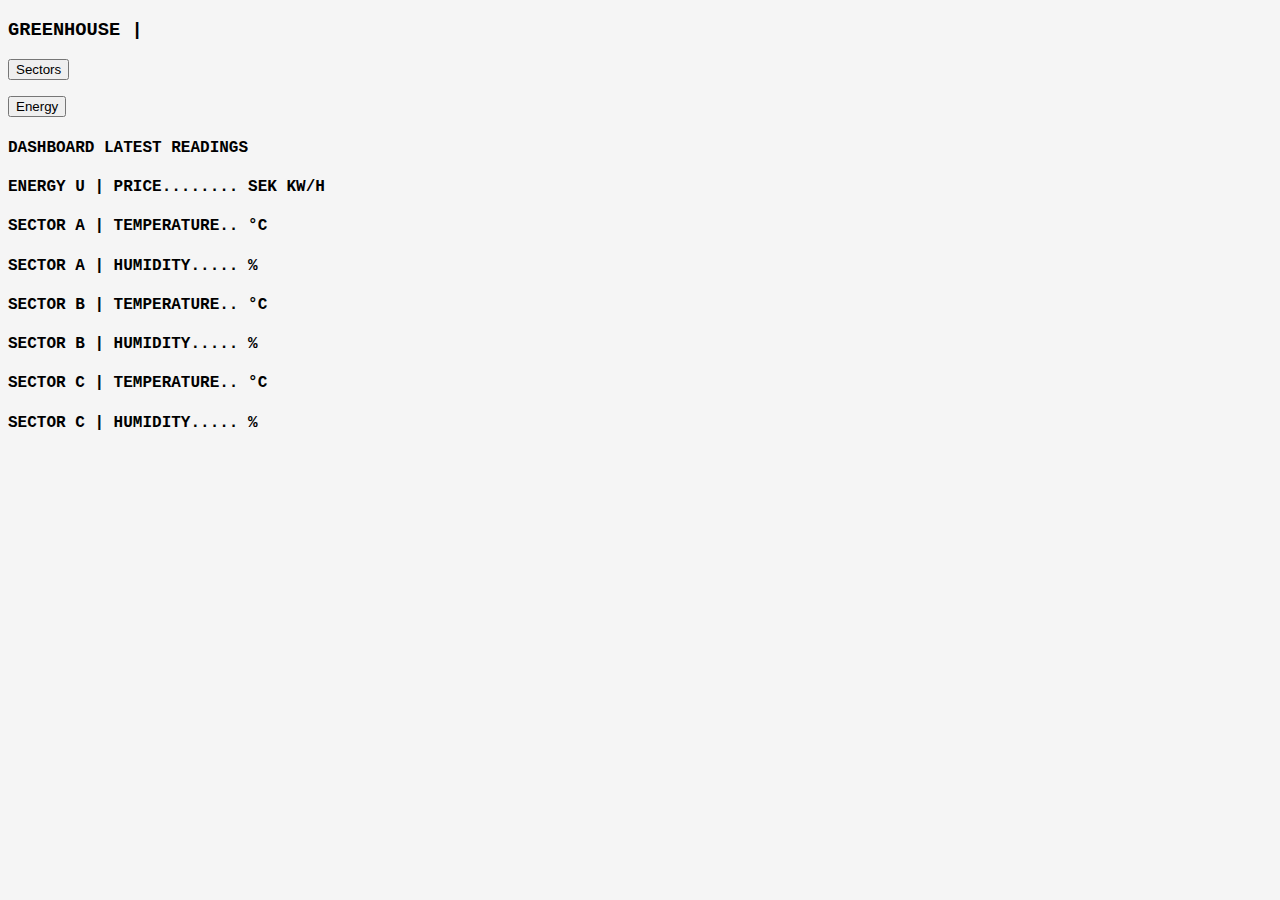
<file: Greenhouse/src/main/resources/templates/index.html>
<!DOCTYPE html>
<html xmlns:th="http://www.thymeleaf.org">
<head>
  <meta charset="UTF-8">
  <title>Greenhouse Sectors</title>
  <link href="../static/makeup.css" th:href="@{/makeup.css}" rel="stylesheet" />
</head>
<body>

<h3>GREENHOUSE |</h3>

<div>
  <p><a href="/sectors"><button>Sectors</button></a></p>
  <p><a href="/energy"><button>Energy</button></a></p>

  <h4>DASHBOARD LATEST READINGS</h4>

  <h4>ENERGY U | PRICE........<td th:text="${energy_last.price}"></td> SEK KW/H</h4>
  <h4>SECTOR A | TEMPERATURE..<td th:text="${sensor1temp.data}"></td> °C</h4>
  <h4>SECTOR A | HUMIDITY.....<td th:text="${sensor1humd.data}"></td> %</h4>
  <h4>SECTOR B | TEMPERATURE..<td th:text="${sensor2temp.data}"></td> °C</h4>
  <h4>SECTOR B | HUMIDITY.....<td th:text="${sensor2humd.data}"></td> %</h4>
  <h4>SECTOR C | TEMPERATURE..<td th:text="${sensor3temp.data}"></td> °C</h4>
  <h4>SECTOR C | HUMIDITY.....<td th:text="${sensor3humd.data}"></td> %</h4>

  </div>
</body>
</html>
</file>
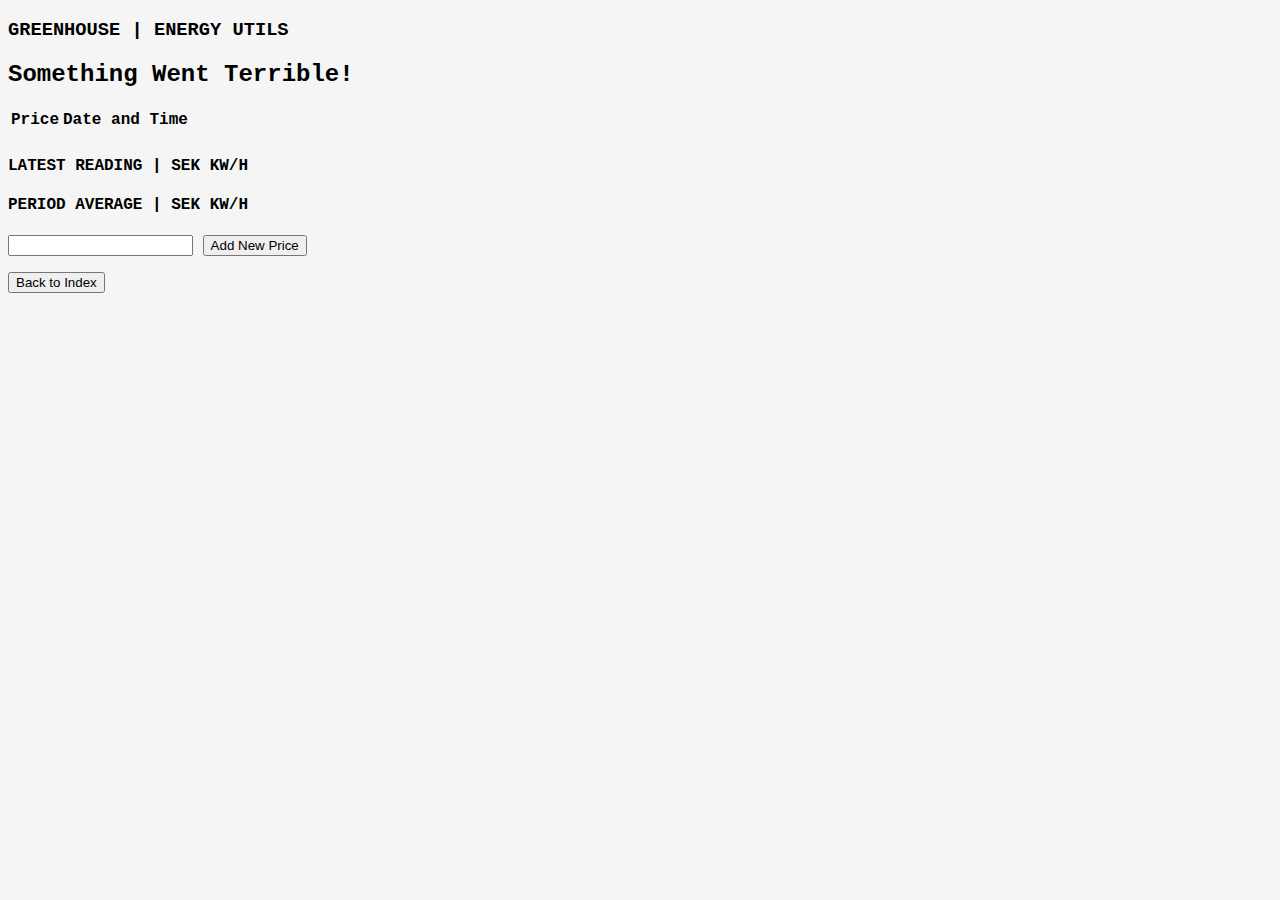
<file: Greenhouse/src/main/resources/templates/energy.html>
<!DOCTYPE html>
<html xmlns:th="http://www.thymeleaf.org">
<head>
    <meta charset="UTF-8">
    <title>Title</title>
    <link href="../static/makeup.css" th:href="@{/makeup.css}" rel="stylesheet" />
</head>
<body>

<h3>GREENHOUSE | ENERGY UTILS</h3>

<div th:switch="${energyTable}"><h2 th:case="null">Something Went Terrible!</h2>
    <div th:case="*">
        <table>
          <thead>
          <tr>
              <th>Price</th>
              <th>Date and Time</th>
          </tr>
          </thead>
          <tbody>
          <tr th:each="data : ${energyTable}">
              <td th:text="${data.price}"></td>
              <td th:text="${data.timestamp}"></td>
          </tr>
          </tbody>
        </table>
    </div>

    <h4>LATEST READING |<td th:text="${lastEnergyData.price}"></td> SEK KW/H</h4>
    <h4>PERIOD AVERAGE |<td th:text="${priceAverage}"></td> SEK KW/H</h4>

    <form th:action="@{/energy/update}" th:object="${energyData}" method="POST">
        <input type="text" th:field="*{price}"/>
        <button type="submit" class="btn btn-primary col-2">Add New Price</button>
    </form>

    <p><a href="/"><button>Back to Index</button></a></p>
</div>
</body>
</html>
</file>
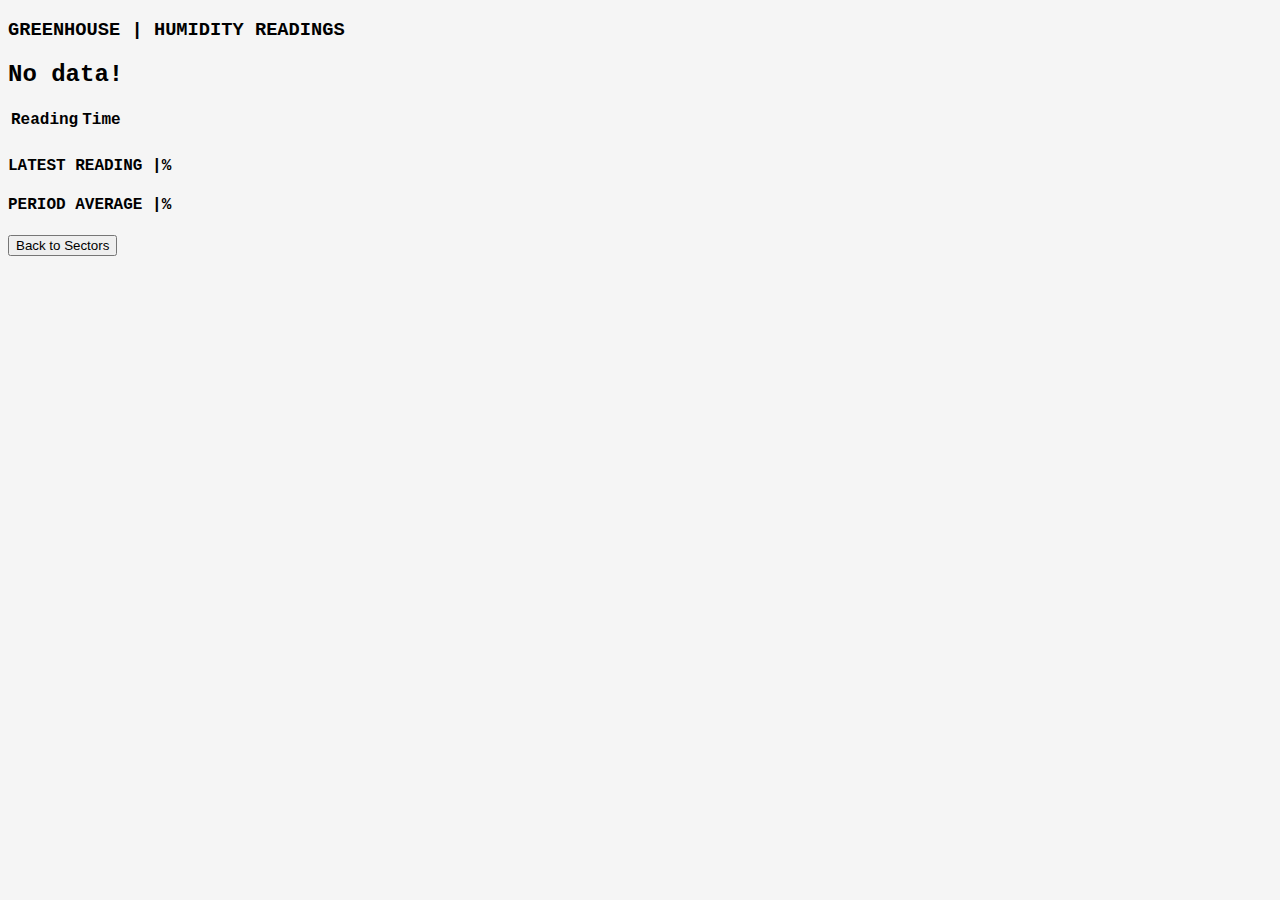
<file: Greenhouse/src/main/resources/templates/humidity.html>
<!DOCTYPE html>
<html xmlns:th="http://www.thymeleaf.org">
<head>
    <meta charset="UTF-8">
    <title>Greenhouse Sectors</title>
    <link href="../static/makeup.css" th:href="@{/makeup.css}" rel="stylesheet" />
</head>
<body>

<h3>GREENHOUSE | HUMIDITY READINGS <td th:text="${sector}"></td></h3>

<div th:switch="${sensor}">
    <h2 th:case="null">No data!</h2>
    <div th:case="*">
        <table>
            <thead><tr><th>Reading</th><th>Time</th></tr></thead>
            <tbody>
            <tr th:each="data : ${sensor}">
                <td th:text="${data.data}"></td>
                <td th:text="${data.timestamp}"></td>
            </tr>
            </tbody>
        </table>
    </div>
    <h4>LATEST READING |<td th:text="${lastHumidityData.data}"></td>%</h4>
    <h4>PERIOD AVERAGE |<td th:text="${humidityAverage}"></td>%</h4>
    <p><a href="/sectors"><button>Back to Sectors</button></a></p>
</div>
</body>
</html>
</file>
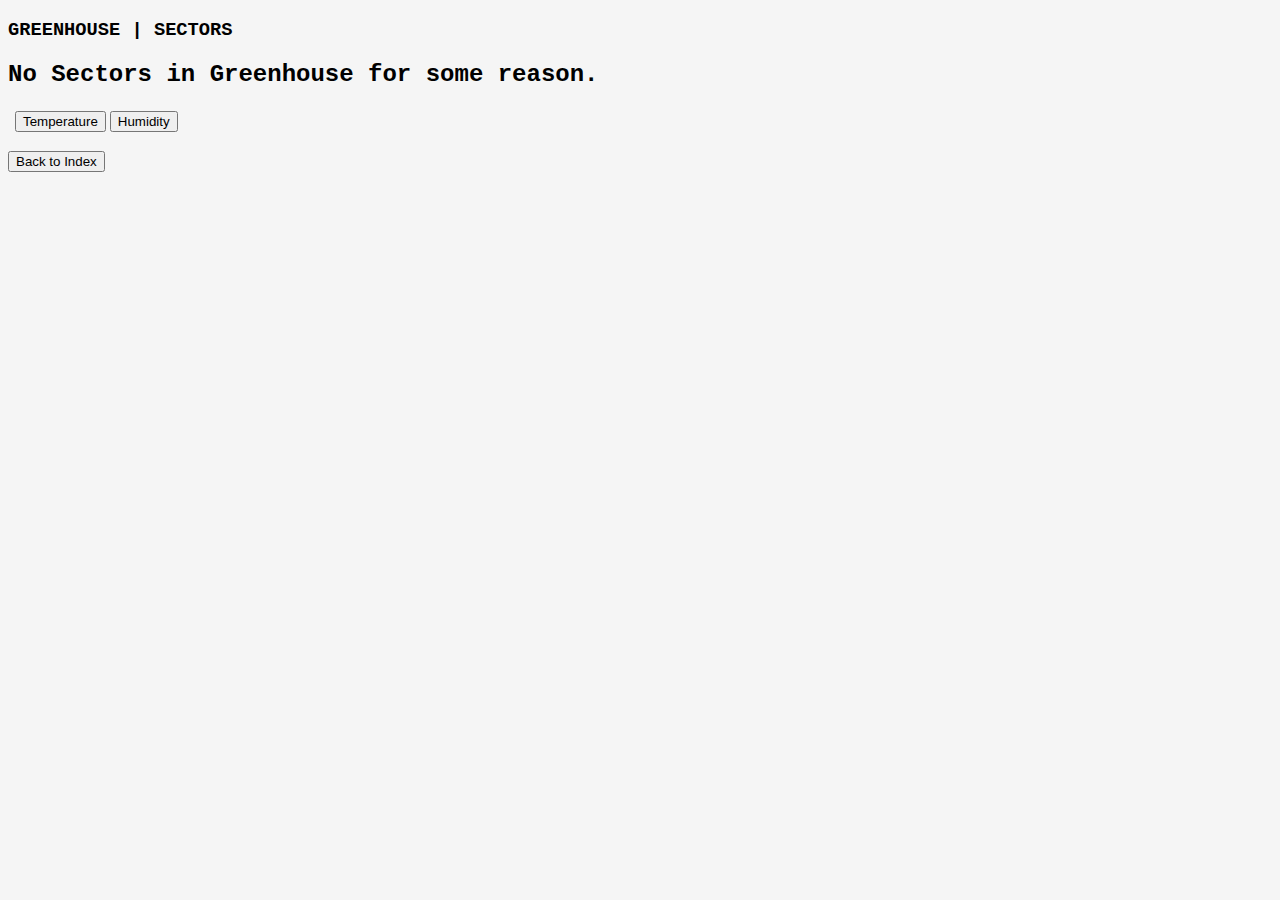
<file: Greenhouse/src/main/resources/templates/sectors.html>
<!DOCTYPE html>
<html xmlns:th="http://www.thymeleaf.org">

<head>
  <meta charset="UTF-8">
  <title>Greenhouse Sectors</title>
  <link href="../static/makeup.css" th:href="@{/makeup.css}" rel="stylesheet" />
</head>
<body>

<h3>GREENHOUSE | SECTORS</h3>

<div th:switch="${sectors}">

  <h2 th:case="null">No Sectors in Greenhouse for some reason.</h2>
  <div th:case="*">

    <table>
      <tbody><tr th:each="sector : ${sectors}">
        <td th:class="sub_header" th:text="${sector.name.toUpperCase()}   "></td>
        <td><a th:href="@{/sectors/sector/temperature/{id}(id=${sector.id})}"><button>Temperature</button></a></td>
        <td><a th:href="@{/sectors/sector/humidity/{id}(id=${sector.id})}"><button>Humidity</button></a></td>
      </tbody>
    </table>

  </div>
  <p><a href="/"><button>Back to Index</button></a></p>
</div>

</body>
</html>
</file>
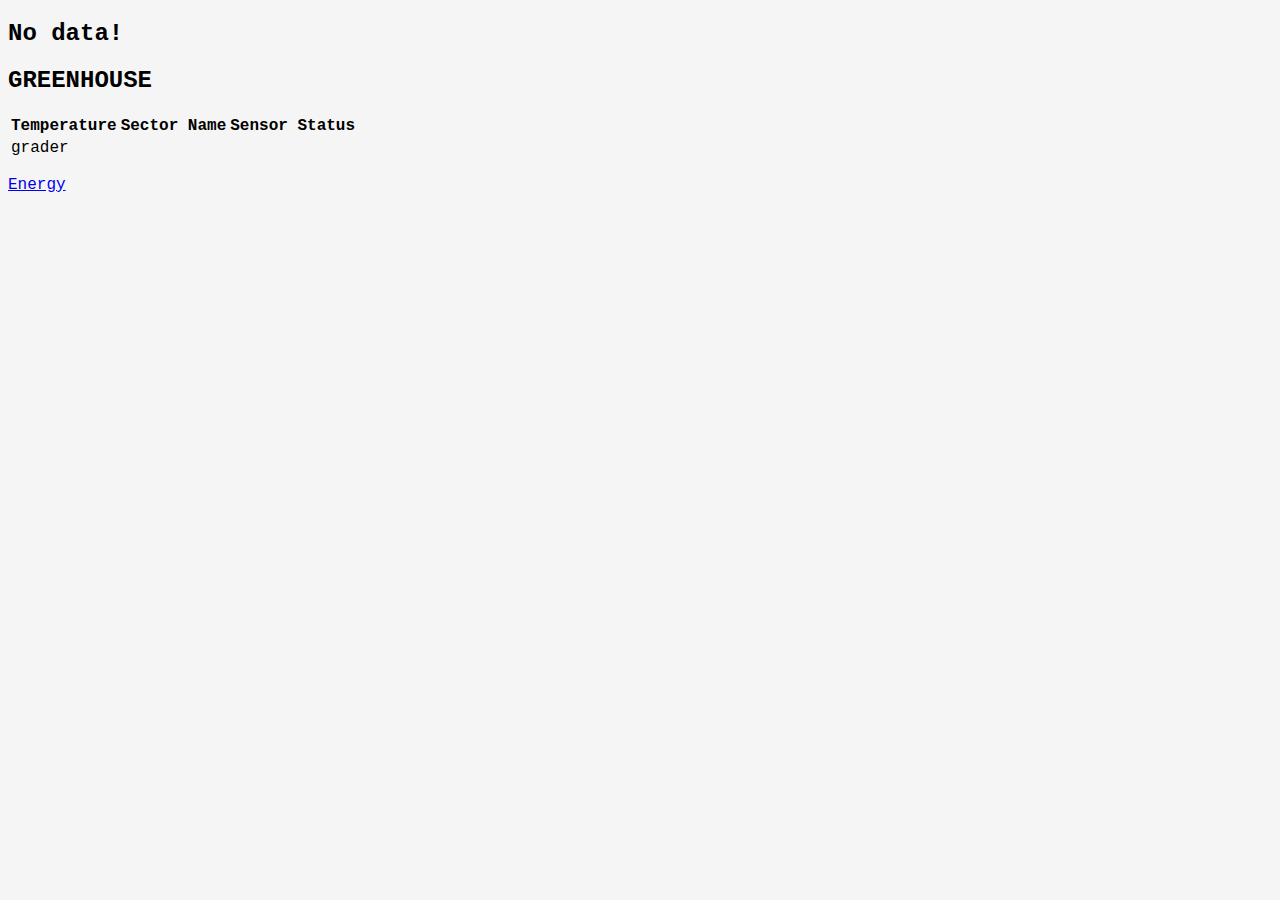
<file: Greenhouse/src/main/resources/templates/sensors.html>
<!DOCTYPE html>
<html xmlns:th="http://www.thymeleaf.org">
<head>
  <meta charset="UTF-8">
  <title>Greenhouse Sectors</title>
  <link href="../static/makeup.css" th:href="@{/makeup.css}" rel="stylesheet" />
</head>
<body>
<div th:switch="${sensors}">
  <h2 th:case="null">No data!</h2>
  <div th:case="*">
    <h2>GREENHOUSE</h2>
    <table>
      <thead><tr><th>Temperature</th><th>Sector Name</th><th>Sensor Status</th></tr></thead>
      <tbody>
      <tr th:each="data : ${sensors}">
        <td th:text="${data.data}">grader</td>
        <td th:text="${data.sectorID}"></td>
        <td th:text="${data.timestamp}"></td>
      </tr>
      </tbody>
    </table>
  </div>
  <p><a href="/energy">Energy</a></p>
</div>
</body>
</html>
</file>
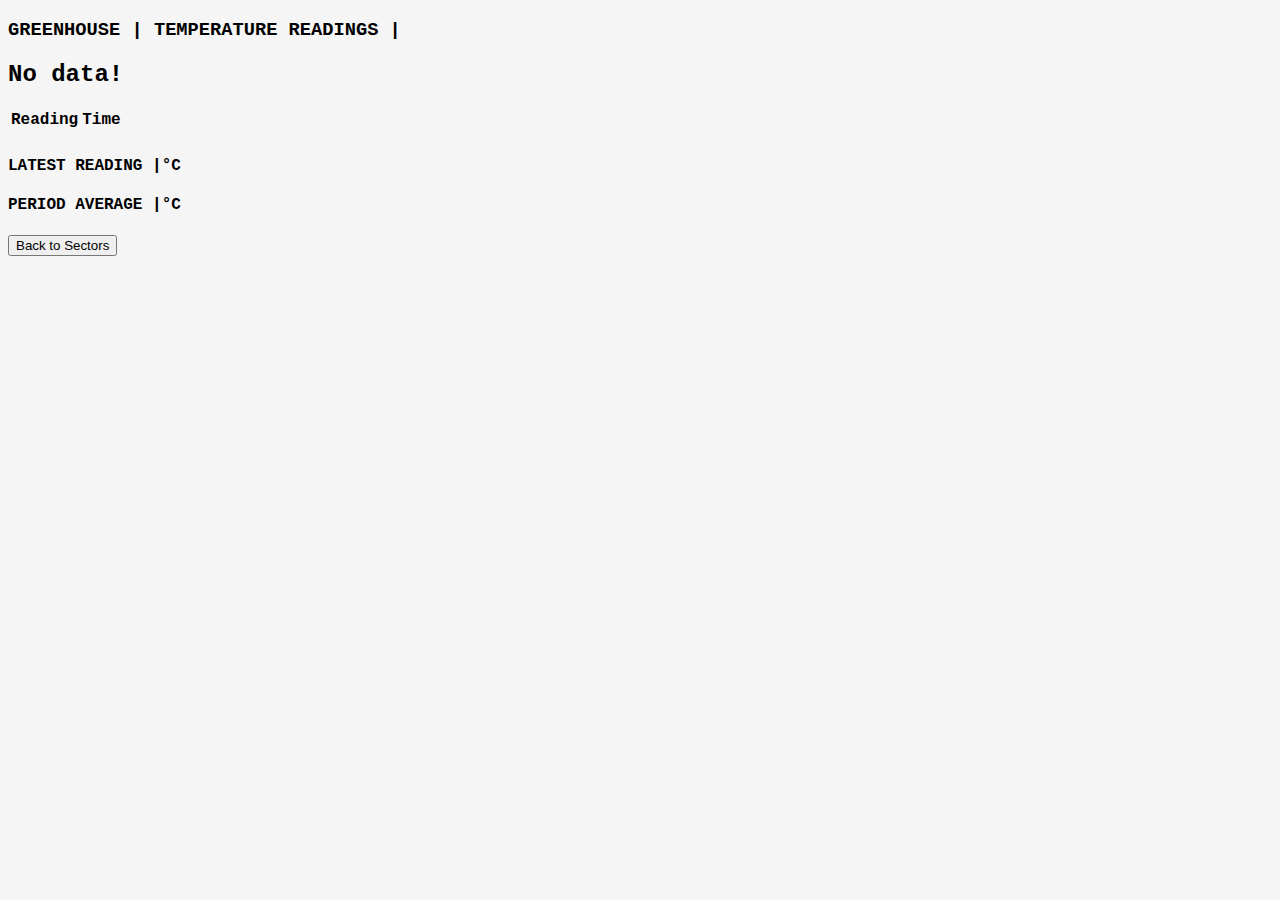
<file: Greenhouse/src/main/resources/templates/temperature.html>
<!DOCTYPE html>
<html xmlns:th="http://www.thymeleaf.org">
<head>
  <meta charset="UTF-8">
  <title>Greenhouse Sectors</title>
  <link href="../static/makeup.css" th:href="@{/makeup.css}" rel="stylesheet" />
</head>
<body>

<h3>GREENHOUSE | TEMPERATURE READINGS | <td th:text="${sector}"></td></h3>

<div th:switch="${sensor}">
  <h2 th:case="null">No data!</h2>

  <div th:case="*">
    <table>
      <thead><tr><th>Reading</th><th>Time</th></tr></thead>
      <tbody>
      <tr th:each="data : ${sensor}">
        <td th:text="${data.data}"></td>
        <td th:text="${data.timestamp}"></td>
      </tr>
      </tbody>
    </table>
  </div>

  <h4>LATEST READING |<td th:text="${lastTemperatureData.data}"></td>°C</h4>
  <h4>PERIOD AVERAGE |<td th:text="${temperatureAverage}"></td>°C</h4>
  <p><a href="/sectors"><button>Back to Sectors</button></a></p>

</div>
</body>
</html>
</file>
